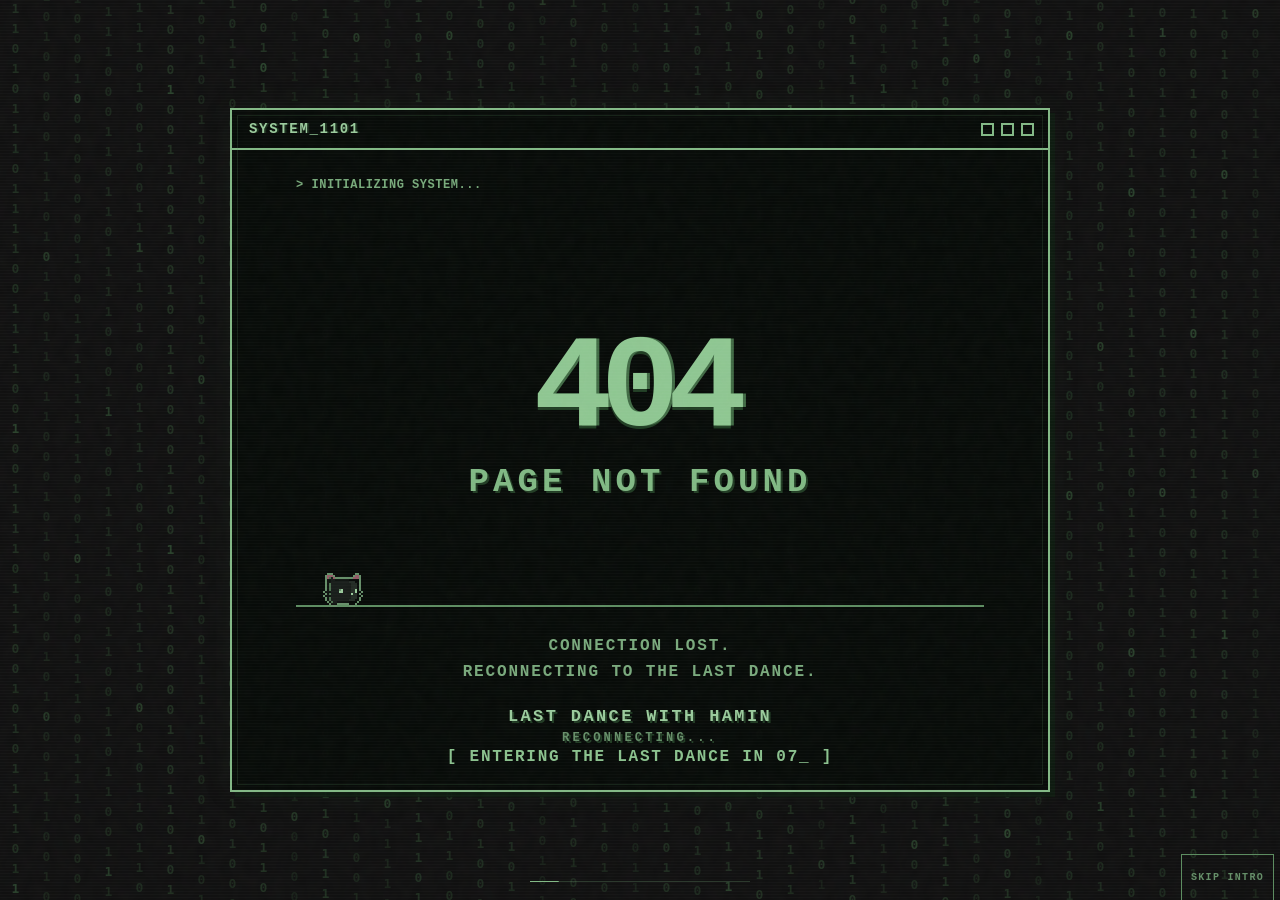
<file: intro/index.html>
<!doctype html>
<html lang="en">
  <head>
    <meta charset="UTF-8" />
    <meta name="viewport" content="width=device-width, initial-scale=1.0" />
    <meta name="theme-color" content="#101010" />
    <title>SYSTEM_1101</title>
    <link rel="icon" href="data:," />
    <link rel="stylesheet" href="./styles.css" />
    <script src="./script.js" defer></script>
  </head>
  <body>
    <canvas id="binary-field" aria-hidden="true"></canvas>

    <main class="screen">
      <section class="terminal" aria-label="SYSTEM_1101 error screen">
        <header class="terminal__bar">
          <span>SYSTEM_1101</span>
          <span class="window-controls" aria-hidden="true">
            <i></i><i></i><i></i>
          </span>
        </header>

        <div class="terminal__body">
          <div class="boot-log" aria-label="System reconnection messages">
            <p><span aria-hidden="true">&gt;&nbsp;</span><span class="typed"></span></p>
            <p><span aria-hidden="true">&gt;&nbsp;</span><span class="typed"></span></p>
            <p><span aria-hidden="true">&gt;&nbsp;</span><span class="typed"></span></p>
            <p><span aria-hidden="true">&gt;&nbsp;</span><span class="typed"></span></p>
            <p><span aria-hidden="true">&gt;&nbsp;</span><span class="typed"></span></p>
          </div>

          <div class="error-code" data-text="404">404</div>
          <h1>PAGE NOT FOUND</h1>

          <div class="cat-divider" aria-hidden="true">
            <div class="pixel-cat"></div>
          </div>

          <p class="explanation"><span id="explanation-line-one">CONNECTION LOST.</span><br /><span id="explanation-line-two">RECONNECTING TO THE LAST DANCE.</span></p>
          <p class="coming-soon">LAST DANCE WITH HAMIN<span class="connection-status" id="connection-status">RECONNECTING...</span></p>
          <p class="waiting" role="timer" aria-label="Entering the Last Dance in 8 seconds" aria-live="off">[ ENTERING THE LAST DANCE IN <span id="entry-seconds">08</span><span class="cursor">_</span> ]</p>
        </div>
      </section>
    </main>
    <div class="entry-controls" aria-hidden="true">
      <div class="entry-progress" aria-hidden="true"><span id="entry-progress-fill"></span></div>
    </div>
    <button class="skip-intro" id="skip-intro" type="button" aria-label="Skip introduction and enter Main Hall">SKIP INTRO</button>
  </body>
</html>
</file>
<file: intro/styles.css>
:root {
  --black: #101010;
  --panel: #0c100d;
  --green: #83b986;
  --green-mid: #5d8d61;
  --green-dim: #2d5231;
  --green-faint: #172b19;
  --pixel: 2px;
}

* {
  box-sizing: border-box;
}

html,
body {
  width: 100%;
  min-width: 320px;
  height: 100%;
  margin: 0;
  overflow: hidden;
  background: var(--black);
}

body {
  color: var(--green);
  font-family: Menlo, Monaco, "Courier New", monospace;
  font-weight: 700;
  image-rendering: pixelated;
}

body::before,
body::after {
  position: fixed;
  inset: 0;
  z-index: 4;
  content: "";
  pointer-events: none;
}

body::before {
  background: repeating-linear-gradient(
    to bottom,
    rgba(255, 255, 255, 0.018) 0,
    rgba(255, 255, 255, 0.018) 1px,
    rgba(0, 0, 0, 0.08) 1px,
    rgba(0, 0, 0, 0.08) 3px
  );
  mix-blend-mode: screen;
}

body::after {
  opacity: 0.12;
  background-image: url("data:image/svg+xml,%3Csvg viewBox='0 0 80 80' xmlns='http://www.w3.org/2000/svg'%3E%3Cfilter id='n'%3E%3CfeTurbulence type='fractalNoise' baseFrequency='.9' numOctaves='2' stitchTiles='stitch'/%3E%3C/filter%3E%3Crect width='100%25' height='100%25' filter='url(%23n)' opacity='.22'/%3E%3C/svg%3E");
}

#binary-field {
  position: fixed;
  inset: 0;
  width: 100%;
  height: 100%;
  opacity: 0.72;
}

.screen {
  position: relative;
  z-index: 2;
  display: grid;
  width: 100%;
  min-height: 100svh;
  padding: clamp(22px, 5vw, 80px);
  place-items: center;
}

.terminal {
  position: relative;
  width: min(820px, 100%);
  border: var(--pixel) solid var(--green);
  background: rgba(8, 12, 9, 0.965);
  box-shadow:
    5px 5px 0 rgba(15, 29, 17, 0.86),
    0 0 32px rgba(63, 111, 66, 0.08);
}

.terminal::before {
  position: absolute;
  inset: 5px;
  border: 1px solid rgba(91, 143, 95, 0.18);
  content: "";
  pointer-events: none;
}

.terminal__bar {
  display: flex;
  height: 40px;
  align-items: center;
  justify-content: space-between;
  border-bottom: var(--pixel) solid var(--green);
  padding: 0 14px 0 17px;
  color: #9bcc9d;
  font-size: 14px;
  letter-spacing: 0.12em;
  text-shadow: 2px 0 var(--green-faint);
}

.window-controls {
  display: flex;
  gap: 7px;
}

.window-controls i {
  display: block;
  width: 13px;
  height: 13px;
  border: 2px solid var(--green);
}

.terminal__body {
  display: flex;
  min-height: 566px;
  flex-direction: column;
  padding: 27px clamp(30px, 6vw, 64px) 24px;
}

.boot-log {
  min-height: 140px;
  color: #78aa7b;
  font-size: 12px;
  letter-spacing: 0.045em;
  line-height: 1.38;
}

.boot-log p {
  min-height: 1.38em;
  margin: 0;
  white-space: nowrap;
}

.boot-log p:has(.typed:empty) { visibility: hidden; }

.error-code {
  position: relative;
  align-self: center;
  margin: 14px 0 1px;
  color: #8fc792;
  font-family: "Courier New", Menlo, monospace;
  font-size: clamp(88px, 10.3vw, 136px);
  font-weight: 900;
  letter-spacing: -0.09em;
  line-height: 0.91;
  text-indent: -0.09em;
  text-shadow:
    3px 0 #416b45,
    0 3px #203d23;
  animation: code-glitch 11s steps(1, end) infinite;
}

.error-code::after {
  position: absolute;
  inset: 0;
  overflow: hidden;
  height: 11px;
  color: #78af7c;
  content: attr(data-text);
  opacity: 0;
  transform: translateX(0);
}

h1 {
  margin: 13px 0 0;
  color: #81b984;
  font-size: clamp(20px, 3.1vw, 34px);
  letter-spacing: 0.12em;
  line-height: 1;
  text-align: center;
  text-shadow: 2px 2px #213c24;
}

.cat-divider {
  position: relative;
  height: 95px;
  margin-top: 13px;
  border-bottom: 2px solid var(--green-mid);
}

.pixel-cat {
  position: absolute;
  bottom: -2px;
  left: 0;
  width: 64px;
  height: 64px;
  background-image: url("./assets/kitty.png");
  background-position: 0 var(--kitty-row, 0);
  background-repeat: no-repeat;
  background-size: 512px 512px;
  image-rendering: pixelated;
  will-change: left, background-position;
}

.pixel-cat[data-direction="right"] {
  --kitty-idle-row: 0;
  --kitty-walk-row: -64px;
}

.pixel-cat[data-direction="left"] {
  --kitty-idle-row: -256px;
  --kitty-walk-row: -320px;
}

.pixel-cat.is-idle {
  --kitty-row: var(--kitty-idle-row);
  animation: kitty-idle 1.6s steps(8) infinite;
}

.pixel-cat.is-walking {
  --kitty-row: var(--kitty-walk-row);
  animation: kitty-walk 0.48s steps(4) infinite;
}

.explanation {
  margin: 27px 0 0;
  color: #79a97c;
  font-size: clamp(12px, 1.6vw, 16px);
  letter-spacing: 0.115em;
  line-height: 1.62;
  text-align: center;
  transition: opacity 0.24s ease;
}

.coming-soon {
  margin: 18px 0 0;
  color: #9acb9c;
  font-size: clamp(12px, 1.7vw, 17px);
  letter-spacing: 0.14em;
  line-height: 1.5;
  text-align: center;
  text-shadow: 2px 2px #213c24;
}

.coming-soon span {
  display: block;
  color: #668f69;
  font-size: 0.72em;
  letter-spacing: 0.25em;
}

.connection-status { transition: opacity 0.24s ease; }
.explanation.is-changing,
.connection-status.is-changing { opacity: 0.32; }

.waiting {
  margin: auto 0 0;
  color: #8bc28e;
  font-size: clamp(12px, 1.7vw, 16px);
  letter-spacing: 0.11em;
  text-align: center;
  font-variant-numeric: tabular-nums;
}

#entry-seconds {
  display: inline-block;
  min-width: 2ch;
  font-variant-numeric: tabular-nums;
}

.entry-controls {
  position: fixed;
  z-index: 5;
  bottom: max(18px, calc(env(safe-area-inset-bottom) + 14px));
  left: 50%;
  display: grid;
  width: min(220px, 48vw);
  color: #8bc28e;
  text-align: center;
  transform: translateX(-50%);
}

.entry-progress {
  height: 1px;
  overflow: hidden;
  background: rgba(131, 185, 134, 0.24);
}

.entry-progress span {
  display: block;
  width: 100%;
  height: 100%;
  background: #83b986;
  transform: scaleX(0);
  transform-origin: left center;
  will-change: transform;
}

.skip-intro {
  position: fixed;
  z-index: 6;
  right: max(8px, env(safe-area-inset-right));
  bottom: max(0px, env(safe-area-inset-bottom));
  min-width: 88px;
  min-height: 44px;
  padding: 10px 8px;
  border: 0;
  background: transparent;
  color: #668f69;
  font: 700 10px/1 Menlo, Monaco, "Courier New", monospace;
  letter-spacing: 0.13em;
  text-align: center;
  cursor: pointer;
  transition: color 0.2s ease;
}

.skip-intro:hover { color: #b0d8b2; }
.skip-intro:focus-visible { outline: 1px solid #5d8d61; outline-offset: 1px; }

.cursor {
  animation: cursor-blink 1.05s steps(1, end) infinite;
}

@keyframes cursor-blink {
  0%, 52% { opacity: 1; }
  53%, 100% { opacity: 0; }
}

@keyframes kitty-idle {
  from { background-position-x: 0; }
  to { background-position-x: -512px; }
}

@keyframes kitty-walk {
  from { background-position-x: 0; }
  to { background-position-x: -256px; }
}

@keyframes code-glitch {
  0%, 76%, 78%, 100% { transform: translate(0); filter: none; }
  76.3% { transform: translate(-2px, 0); filter: brightness(1.18); }
  76.7% { transform: translate(3px, 0); }
  77.1% { transform: translate(0); }
}

@media (max-width: 620px) {
  .screen {
    align-items: center;
    padding: 14px;
  }

  .terminal {
    width: 100%;
    box-shadow: 3px 3px 0 rgba(15, 29, 17, 0.86);
  }

  .terminal__bar {
    height: 34px;
    padding-inline: 10px;
    font-size: 11px;
  }

  .window-controls {
    gap: 5px;
  }

  .window-controls i {
    width: 10px;
    height: 10px;
  }

  .terminal__body {
    min-height: min(650px, calc(100svh - 62px));
    padding: 20px 18px 19px;
  }

  .boot-log {
    min-height: 112px;
    font-size: clamp(9px, 2.55vw, 11px);
    letter-spacing: 0.015em;
    line-height: 1.34;
  }

  .boot-log p { min-height: 1.34em; }

  .error-code {
    margin-top: 9px;
    font-size: clamp(75px, 25vw, 104px);
  }

  h1 {
    margin-top: 10px;
    font-size: clamp(17px, 5.3vw, 24px);
    letter-spacing: 0.075em;
  }

  .cat-divider {
    height: 90px;
    margin-top: 8px;
  }

  .explanation {
    margin-top: 22px;
    font-size: clamp(10px, 3vw, 13px);
    letter-spacing: 0.065em;
  }

  .coming-soon {
    margin-top: 16px;
    font-size: clamp(11px, 3.25vw, 14px);
    letter-spacing: 0.08em;
  }

  .waiting {
    font-size: clamp(10px, 3vw, 13px);
    letter-spacing: 0.055em;
  }

  .skip-intro { font-size: 9px; }
}

@media (max-height: 710px) and (min-width: 621px) {
  .screen { padding-block: 18px; }
  .terminal__body { min-height: 520px; padding-block: 20px; }
  .boot-log { min-height: 112px; font-size: 11px; line-height: 1.28; }
  .boot-log p { min-height: 1.28em; }
  .error-code { margin-top: 7px; font-size: 100px; }
  .cat-divider { height: 82px; }
  .explanation { margin-top: 20px; }
}

@media (prefers-reduced-motion: reduce) {
  .error-code,
  .pixel-cat,
  .cursor {
    animation: none;
  }

  .explanation,
  .connection-status { transition: none; }

  .skip-intro { transition: none; }
}
</file>
